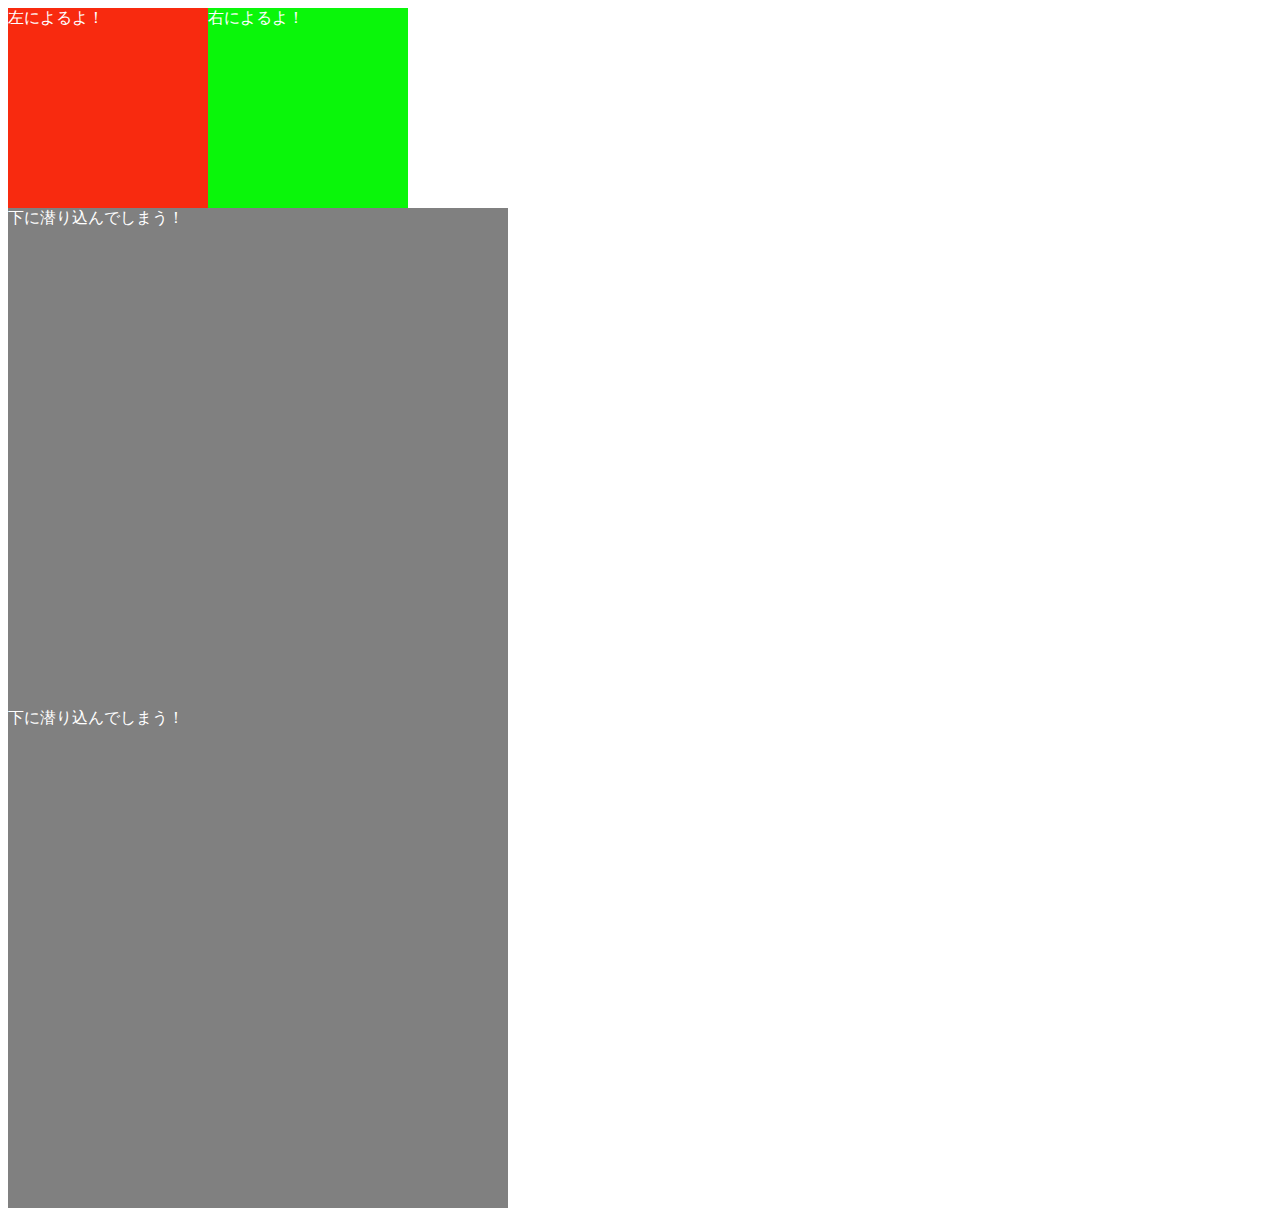
<file: index.html>
<!DOCTYPE html>
<html lang="ja">
<head>
    <meta charset="UTF-8">
    <meta http-equiv="X-UA-Compatible" content="IE=edge">
    <meta name="viewport" content="width=device-width, initial-scale=1.0">
    <title>Document</title>
    <link rel="stylesheet" href="style.css">
</head>
<body>
    <div id="box1">左によるよ！</div>
    <div id="box2">右によるよ！</div>
    <div id="box3">下に潜り込んでしまう！</div>
    <div id="box3">下に潜り込んでしまう！</div>

</body>
</html>
</file>
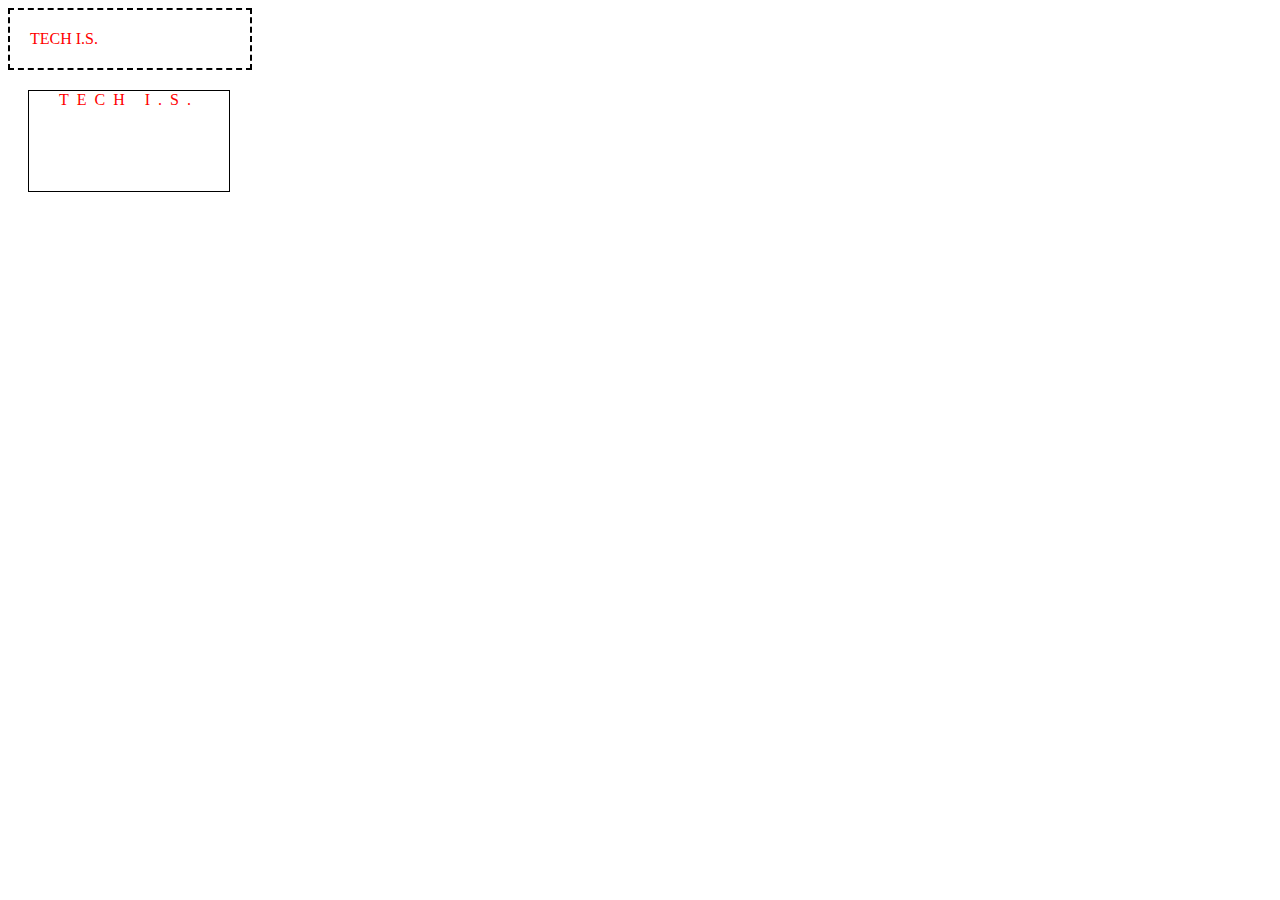
<file: test1.html>
<!DOCTYPE html>
<html lang="ja">
<head>
    <meta charset="UTF-8">
    <meta http-equiv="X-UA-Compatible" content="IE=edge">
    <meta name="viewport" content="width=device-width, initial-scale=1.0">
    <title>Document</title>
    <link rel="stylesheet" href="style2.css">
</head>
<body>
  

    <div class="test">TECH I.S.</div>
    
    <div class="test2">TECH I.S.</div>
    
</body>
</html>
</file>
<file: style.css>
#box1{
    width: 200px;
    height: 200px;
    background-color: rgb(248, 42, 15);
    color: white;
    float: left;
  }
  
  #box2{
    width: 200px;
    height: 200px;
    background-color: rgb(10, 246, 10);
    color: white;
    float: left;
  }
  
  #box3{
    width: 500px;
    height: 500px;
    background-color: gray;
    color: white;
    clear: both;
  }
</file>
<file: style2.css>
.test{
    width: 200px;
    border: 2px dashed black;
    padding: 20px;
    color: red;
    margin: 0 0 20px 0;
}

.test2{
    width: 200px;
  height: 100px;
  color: red;
  border: 1px solid black;
  text-align: center;
  margin: 20px;
  letter-spacing:0.5em;
}
</file>
